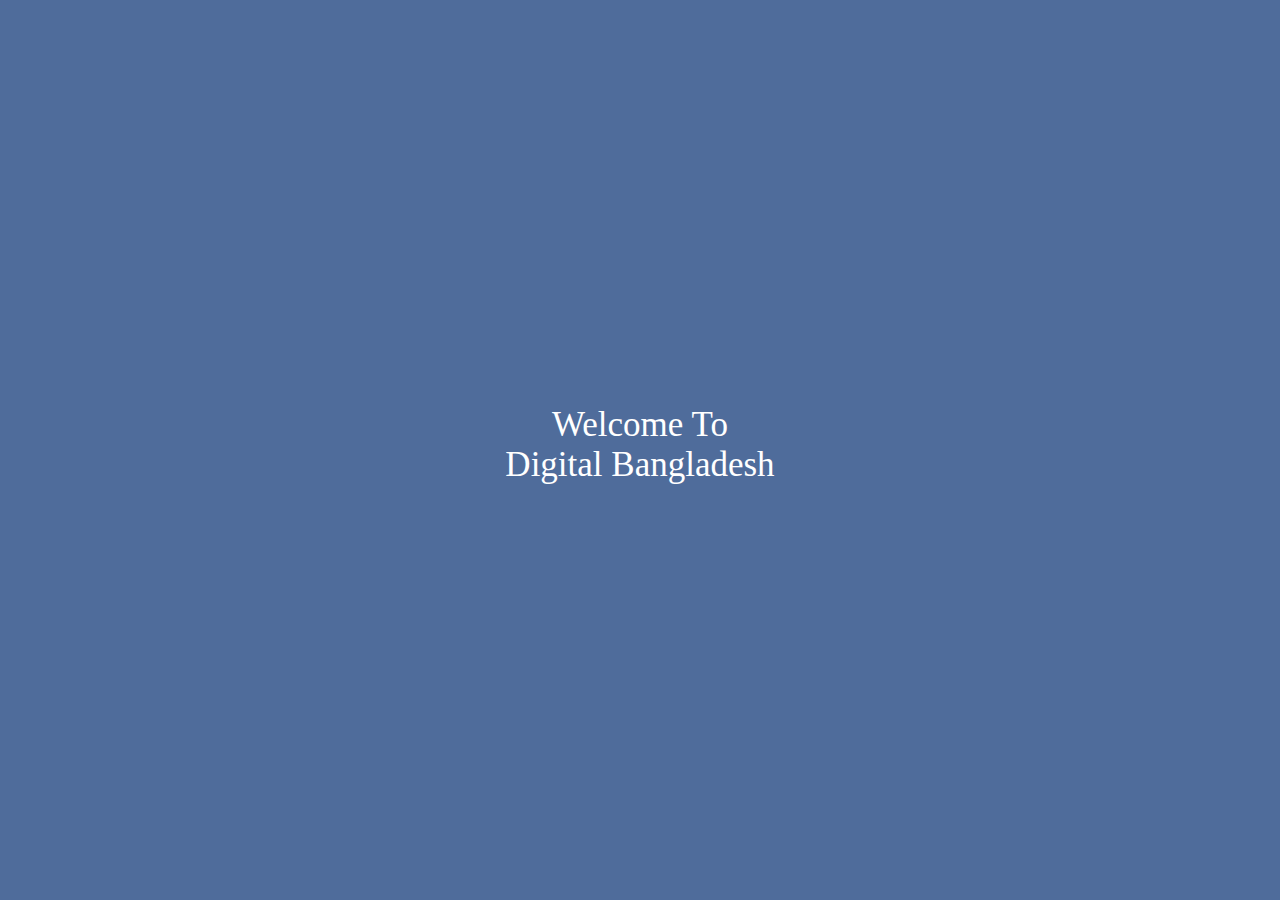
<file: index.html>
<!DOCTYPE HTML>
<html lang="en-US">
	<head>
		<meta charset="UTF-8">
		<title>Hospital Management System</title>
		<link rel="stylesheet" href="css/jquery-ui.min.css" />
		<link rel="stylesheet" href="css/style.css" />
		<script src="js/jquery-3.2.1.min.js"></script>
		<script src="js/jquery-ui.min.js"></script>
		<script src="js/jssor.slider.min.js"></script>	<script src="js/myScript.js"></script>
	</head>
	<body>
		<header>
			<div class="welcome">
				<p>LICT Project</p>
				<h1>Hospital Management System</h1>	
			</div>
		</header>
		<main>
			<section class="mainContent">
				<div class="carousel">
				        <!-- jssor slider -->
				
						<div id="slider2_container" style="position: relative; top: 0px; left: 0px; width: 600px;
						height: 300px;">

						<!-- Loading Screen -->
						<div data-u="loading" style="position:absolute;top:0px;left:0px;background:url('images/loading.gif') no-repeat 50% 50%; background-color: rgba(0, 0, 0, .7);"></div>

						<!-- Slides Container -->
						<div u="slides" style="position: absolute; left: 0px; top: 0px; width: 600px; height: 300px;
							overflow: hidden;">
							<div>
								<a u=image href="#"><img src="images/01.jpg" /></a>
							</div>
							<div>
								<a u=image href="#"><img src="images/02.jpg" /></a>
							</div>
							<div>
								<a u=image href="#"><img src="images/03.jpg" /></a>
							</div>
							<div>
								<a u=image href="#"><img src="images/05.jpg" /></a>
							</div>
						</div>
						<!--#region Bullet Navigator Skin Begin -->
						<style>
							/* jssor slider bullet navigator skin 01 css */
							/*
							.jssorb01 div           (normal)
							.jssorb01 div:hover     (normal mouseover)
							.jssorb01 .av           (active)
							.jssorb01 .av:hover     (active mouseover)
							.jssorb01 .dn           (mousedown)
							*/
							.jssorb01 {
								position: absolute;
							}

								.jssorb01 div, .jssorb01 div:hover, .jssorb01 .av {
									position: absolute;
									/* size of bullet elment */
									width: 12px;
									height: 12px;
									filter: alpha(opacity=70);
									opacity: .7;
									overflow: hidden;
									cursor: pointer;
									border: #000 1px solid;
								}

								.jssorb01 div {
									background-color: gray;
								}

									.jssorb01 div:hover, .jssorb01 .av:hover {
										background-color: #d3d3d3;
									}

								.jssorb01 .av {
									background-color: #fff;
								}

								.jssorb01 .dn, .jssorb01 .dn:hover {
									background-color: #555555;
								}
						</style>
						<!-- bullet navigator container -->
						<div u="navigator" class="jssorb01" style="bottom: 16px; right: 10px;">
							<!-- bullet navigator item prototype -->
							<div u="prototype"></div>
						</div>
						<!--#endregion Bullet Navigator Skin End -->
						<!--#region Arrow Navigator Skin Begin -->
						<!-- Help: https://www.jssor.com/development/slider-with-arrow-navigator.html -->
						<style>
							/* jssor slider arrow navigator skin 05 css */
							/*
							.jssora05l                  (normal)
							.jssora05r                  (normal)
							.jssora05l:hover            (normal mouseover)
							.jssora05r:hover            (normal mouseover)
							.jssora05l.jssora05ldn      (mousedown)
							.jssora05r.jssora05rdn      (mousedown)
							.jssora05l.jssora05lds      (disabled)
							.jssora05r.jssora05rds      (disabled)
							*/
							.jssora05l, .jssora05r {
								display: block;
								position: absolute;
								/* size of arrow element */
								width: 40px;
								height: 40px;
								cursor: pointer;
								background: url(images/a17.png) no-repeat;
								overflow: hidden;
							}

							.jssora05l {
								background-position: -10px -40px;
							}

							.jssora05r {
								background-position: -70px -40px;
							}

							.jssora05l:hover {
								background-position: -130px -40px;
							}

							.jssora05r:hover {
								background-position: -190px -40px;
							}

							.jssora05l.jssora05ldn {
								background-position: -250px -40px;
							}

							.jssora05r.jssora05rdn {
								background-position: -310px -40px;
							}

							.jssora05l.jssora05lds {
								background-position: -10px -40px;
								opacity: .3;
								pointer-events: none;
							}

							.jssora05r.jssora05rds {
								background-position: -70px -40px;
								opacity: .3;
								pointer-events: none;
							}
						</style>
						<!-- Arrow Left -->
						<span u="arrowleft" class="jssora05l" style="top: 123px; left: 8px;">
						</span>
						<!-- Arrow Right -->
						<span u="arrowright" class="jssora05r" style="top: 123px; right: 8px;">
						</span>
					</div>
					<!-- Jssor Slider End -->
				
								
				</div>
				<div class="login">
					<div class="showLogin">
						<a href="#"><span>LOGIN</span></a>
					</div>
					<form action="" class="loginForm">
						<input type="" type="text" class="userId" placeholder="Enter Your User Id" /><br /><br>
						<input class="password" type="password" placeholder="Password" /><br /><br>
						<input type="submit" value="Sign In" class="submitLog" />
					</form>
				</div>
			</section>
			<aside class="widget">
				<div class="calendar"></div>
				<div class="watch">
					<ul id="clock">	
						<li id="sec"></li>
						<li id="hour"></li>
						<li id="min"></li>
					</ul>
				</div>
			</aside>
		</main>
		
		<div id="loader">
			<div>
			Welcome To <br />
			Digital Bangladesh
			</div>
		</div>
		
	</body>
</html>
</file>
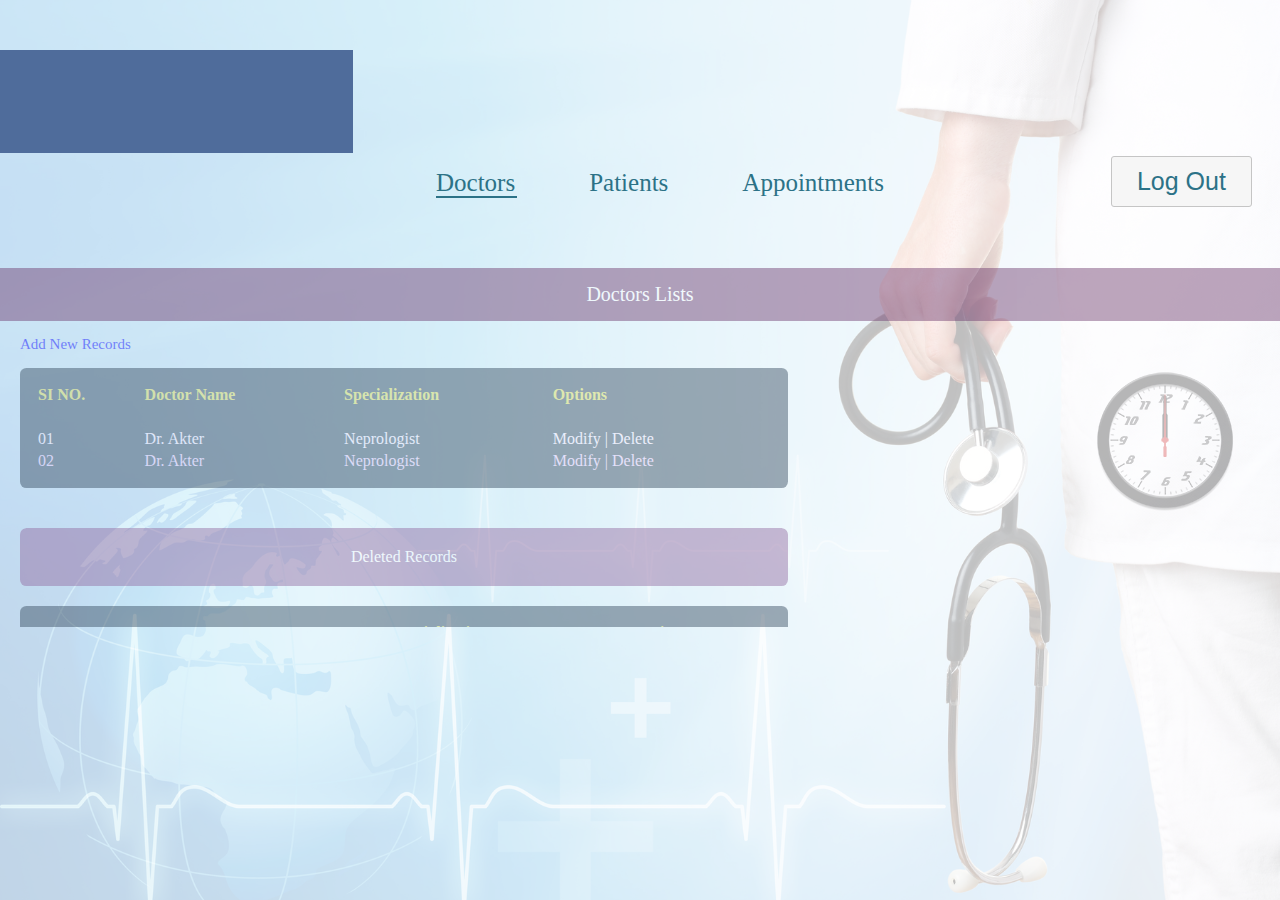
<file: admin.html>
<!DOCTYPE HTML>
<html lang="en-US">
	<head>
		<meta charset="UTF-8">
		<title>Hospital Management System</title>
		<link rel="stylesheet" href="css/jquery-ui.min.css" />
		<link rel="stylesheet" href="css/style.css" />
		<script src="js/jquery-3.2.1.min.js"></script>
		<script src="js/jquery-ui.min.js"></script>		
		<script src="js/myScript.js"></script>
	</head>
	<body>
		<header>
			<div class="welcomeAdmin">
				<p class="welcomeBack"></p>
				<h1>Hospital Management System</h1>	
			</div>
		</header>
		<main class="mainAdmin">
			<nav>
				<ul>
					<li class="doctorShow activeli">Doctors</li>
					<li class="patientShow">Patients</li>
					<li class="appointmentShow">Appointments</li>
				</ul>
				<div class="adminLogout">
					<span>Log Out</span>
				</div>
			</nav>
			<section class="doctorRecords">
				<p class="list">Doctors Lists</p>
				<p class="addNew">Add New Records</p>
				<table class="updateData">
					<tr>
						<th>SI NO.</th>
						<th>Doctor Name</th>
						<th>Specialization</th>
						<th>Options</th>
					</tr>
					<tr>
						<td>01</td>
						<td>Dr. Akter</td>
						<td>Neprologist</td>
						<td>Modify | Delete</td>
					</tr>
					<tr>
						<td>02</td>
						<td>Dr. Akter</td>
						<td>Neprologist</td>
						<td>Modify | Delete</td>
					</tr>
				</table>				
				
				<table class="deleteTable updateData">
					<caption>Deleted Records</caption>
					<tr>
						<th>SI NO.</th>
						<th>Doctor Name</th>
						<th>Specialization</th>
						<th>Options</th>
					</tr>
				</table>
			</section>
			
			<section class="patientRecords">
				<p class="list">Patients Lists</p>
				<p class="addNew">Add New Records</p>
				<table class="updateData">
					<tr>
						<th>SI NO.</th>
						<th>Patient Name</th>
						<th>Address</th>
						<th>Sex</th>
						<th>Options</th>
					</tr>
				</table>
				
				<table class="deleteTable updateData">
					<caption>Deleted Records</caption>
					<tr>
						<th>SI NO.</th>
						<th>Patient Name</th>
						<th>Address</th>
						<th>Sex</th>
						<th>Options</th>
					</tr>
				</table>
			</section>
			
			<section class="appointmentRecords">
				<p class="list">Appointments Lists</p>
				<p class="addNew">Add New Records</p>
				<table class="updateData">
					<tr>
						<th>SI NO.</th>
						<th>Patient Name</th>
						<th>Doctor Name</th>
						<th>Time</th>
						<th>Date</th>
						<th>Options</th>
					</tr>
				</table>
				
				<table class="deleteTable updateData">
					<caption>Deleted Records</caption>
					<tr>
						<th>SI NO.</th>
						<th>Patient Name</th>
						<th>Doctor Name</th>
						<th>Time</th>
						<th>Date</th>
						<th>Options</th>
					</tr>
				</table>
			</section>	
			<div class="watchAdmin">
					<ul id="clock">	
						<li id="sec"></li>
						<li id="hour"></li>
						<li id="min"></li>
					</ul>
			</div>
			
		</main>
		<!--Bye Bye Loader --->
		<div id="byeLoader">
			<div>
			Bye Bye Admin ! <br />
			Have a Good Time....
			</div>
		</div>
		
		
		<!--*********Modals**********-->
			<div class="modal">
				<div class="modalBody">
					<form action="" id="doctorUpdate">
						<p class="formText">Add New Doctor</p>
						<p>Doctor Name: <input type="text" /></p>
						<p>Specialization: <input type="text" /></p>
						<p><input class="upButton" type="submit" value="Update" /><p>
					</form>
					
					<form action="" id="patientUpdate">
						<p class="formText">Add New Patient</p>
						<p>Patient Name: <input type="text" /></p>
						<p>Sex: <input type="text" /></p>
						<p>Address: <input type="text" /></p>
						<p><input class="upButton" type="submit" value="Update" /><p>
					</form>
					
					<form action="" id="addAppointment">
					<p class="formText">Add New Appointment</p>
						<p>Doctor Id: <input type="text" /></p>
						<p>Patient Id: <input type="text" /></p>
						<p>Time: <input type="time" /></p>
						<p>Date: <input type="date" /></p>
						<p><input class="upButton" type="submit" value="Update" /><p>
					</form>
				</div>
			</div>
	</body>
</html>
</file>
<file: css/style.css>
body{
	margin: 0;
	padding: 0;
	height: 100%;
	width: 100%;
}

body::after{
	content: "";
	background: url("../images/mainbackground.jpg");
	-ms-background-size: cover;
    -o-background-size: cover;
    -moz-background-size: cover;
    -webkit-background-size: cover;
	background-size: cover;
	background-repeat: no-repeat;
	position: absolute;
	top: 0;
	bottom: 0;
	right: 0;
	left: 0;
	opacity: 0.25;
	z-index: -1;
}

header{
	padding-top: 50px;
}

header .welcome{
	text-align: center;
	background-color: #4f6c9b;
	position: relative;
	color: #fff;
	padding: 12px;
	left: -100%;
}

header .welcome p{
	margin: 0;
	font-size: 36px;
	font-family: Courier New;
}

header .welcome h1{
	margin: 0;
	font-size: 25px;
	line-height: 1.5;
	font-family: cursive; 
}

main{
	padding: 10px;
	padding-top: 80px;
	overflow: hidden;
}

main .mainContent{
	width: 75%;
	float: left;
}

main .mainContent .carousel{
	width: 50%;
	float: left;
	display: none;
}

main .mainContent .login{
	width: 50%;
	float: right;
	text-align: center;
	display: none;
}

main .mainContent .login .showLogin{
	display: inline-block;
	overflow: hidden;
	padding: 11px 0;
}

main .mainContent .login a{
	text-decoration: none;
	text-transform: upper-alpha;
	font-size: 40px;
	font-weight: bold;
	padding: 9px 18px;
	border: 2px solid #4f6c9b;
	position: relative;
	transition: .5s;
	overflow: hidden;
	color: #4f6c9b;
	letter-spacing: 4px;
	font-family: verdana;
}

main .mainContent .login a:after, main .mainContent .login a:before, main .mainContent .login span:after, main .mainContent .login span:before{
	content: '';
	position: absolute;
	width: 25%;
	height: 100%;
	background: #4f6c9b;
	z-index: -1;
	transition: .5s;
	
}

main .mainContent .login a:before{
	top: 0;
	left: -25%;
}
main .mainContent .login a:hover:before{
	top: 0;
	left: 0;
}

main .mainContent .login a:after{
	top: 0;
	right: -25%;
}
main .mainContent .login a:hover:after{
	top: 0;
	right: 0;
}

main .mainContent .login span:before{
	bottom: -100%;
	left: 25%;
}
main .mainContent .login a:hover span:before{
	bottom: 0;
	left: 25%;
}
main .mainContent .login span:after{
	top: -100%;
	left: 50%;
}
main .mainContent .login a:hover span:after{
	top: 0;
	left: 50%;
}

main .mainContent .login a:hover{
	color: #fff;
}

main .mainContent .login .loginForm{
	display: none;
	padding: 10px;
	padding-top: 0;
}

main .widget{
	width: 25%;
	float: right;
	display: none;
}

input{
	outline:none;
}

input.userId, input.password{
	width: 80%;
	padding: 10px;
	border: none;
	border-radius: 4px;
	font-size: 18px;
	padding-left: 15px;
	color: #4f6c9b;
}

input.submitLog, input.submitLog:hover, input.submitLog:active{
	font-size: 18px !important;
	font-weight: bold !important;
	color: #4f6c9b !important;
}



/* -------------------Loader------------------ */

#loader {
	position:absolute;
	width: 100%;
	height: 100%;
	top: 0;
	background-color: #4f6c9b;
	text-align: center;
	z-index: 5;
	color: #fff;
	font-size: 35px;
	font-family: Lucida Console;
}

#byeLoader {
	position:absolute;
	width: 100%;
	height: 100%;
	top: 0;
	background-color: #4f6c9b;
	text-align: center;
	z-index: 5;
	color: #fff;
	font-size: 35px;
	font-family: Lucida Console;
	display: none;
}
#loader div{
	display: inline-block;
	position: relative;
	top: 45%;
	-webkit-animation: spin 2s linear;
	animation: spin 2s linear;
}

#byeLoader div{
	display: inline-block;
	position: relative;
	top: 45%;
	-webkit-animation: spin1 2s linear;
	animation: spin1 2s linear;
	-webkit-animation-fill-mode: forwards;
	animation-fill-mode: forwards;
}

@-webkit-keyframes spin {
	0% { -webkit-transform: scale(0); }
	75% { transform: scale(1.3); }
	100% { transform: scale(1); }
}

@-webkit-keyframes spin1 {
	0% { transform: scale(1); }
	25% { transform: scale(1.3); }
	100% { transform: scale(0);}
}

@keyframes spin {
	0% { transform: scale(0); }
	75% { transform: scale(1.3); }
	100% { transform: scale(1); }
}

@keyframes spin1 {
	0% { transform: scale(1); }
	25% { transform: scale(1.3); }
	100% { transform: scale(0);}
}




/*---watch style -----*/
#clock {
        	position: relative;
        	width: 150px;
        	height: 150px;
        	margin: 15px auto 0 auto;
        	background: url(../images/Clock.png);
			background-repeat: no-repeat;
        	list-style: none;
        	}
        
        #sec, #min, #hour {
        	position: absolute;
        	width: 8px;
        	height: 150px;
        	top: 0px;
        	left: 71px;
        	}
        
        #sec {
        	background: url(../images/sec.png);
			background-repeat: no-repeat;
        	z-index: 3;
           	}
           
        #min {
        	background: url(../images/min.png);
			background-repeat: no-repeat;
        	z-index: 2;
           	}
           
        #hour {
        	background: url(../images/hour.png);
			background-repeat: no-repeat;
        	z-index: 1;
           	}
.watch{
	margin: 0;
	padding: 0;
}



/*---- Admin page -------------*/

header .welcomeAdmin{
	text-align: center;
	background-color: #4f6c9b;
	position: relative;
	color: #fff;
	padding: 12px;
	left: -100%;
}

header .welcomeAdmin p{
	margin: 0;
	font-size: 36px;
	font-family: Courier New;
}

header .welcomeAdmin h1{
	margin: 0;
	font-size: 25px;
	line-height: 1.5;
	font-family: cursive; 
}

main.mainAdmin nav{
	text-align: center;
}

nav ul{
	list-style-type: none;
}

nav ul li{
	display: inline;
	margin-right: 70px; 
	font-size: 25px;
	cursor: pointer;
	color: #2c7287;
	position: relative;
}
nav ul li:after{
	content: "";
	position: absolute;
	width: 0;
	height: 0;
	color: inherit;
	top: 100%;
	left: 0;
	border: 0;
	transition: all 1s;
}
nav ul li:hover:after{
	width: 100%;
	border: 1px solid;
}
.activeli:after{
	width: 100%;
	border: 1px solid;
}

nav ul li:last-child{
	margin-right: 0;
}

.mainAdmin{
	padding: 0;
}

section p.list{
	text-align: center;
	font-size: 20px;
	background: #6d396d;
	color: #fff;
	padding: 15px;
	margin: 0;
}

section p.addNew{
	font-size: 15px;
	cursor: pointer;
	color: blue;
	margin-left: 20px;
}

.updateData{
	margin-left: 20px;
	background: #34495E;
	border-radius: .4em;
	overflow: hidden;
	padding: 15px;
	width: 60%;
}

.updateData tr{
	border-top: 1px solid #ddd;
    border-bottom: 1px solid #ddd;
}

.updateData tr th{
	text-align: left;
	display: table-cell;
	margin: .5em 1em;
	height: 40px;
	color: #dd5;
	font-family: verdana;
	vertical-align: top;
}

.updateData tr td{
	text-align: left;
	display: table-cell;
	margin: .5em 1em;
}
.updateData tr:nth-child(odd){
	color: #e6caf9;
}
.updateData tr:nth-child(even){
	color: #f6eaff;
}

.deleteTable{
	margin-top: 40px;
}

.deleteTable caption{
	padding: 20px;
	margin-bottom: 20px;
	background: #9169a0;
	border-radius: .4em;
	color: #fff;
}


.doctorRecords, .patientRecords, .appointmentRecords{
	display: none;
	opacity: 0;
	position: relative;
	top:100px;	
}

.showRecords{
	display: block;
}


/* ------ Modal Style -----*/
.modal{
	z-index: 1;
	position: fixed;
	left: 0;
	top: 0;
	width: 100%;
	height: 100%;
	overflow: auto;
	display: none;
	
}

.modalBody{
	width: 60%;
	margin: 15% auto;
	background: #fefefe;
	padding: 20px;
	border: 1px solid #888;
	border-radius: 7px;
}

.modalBody form{
	display: none;
}
.modalBody form.addNew{
	display: block;
}

.modalBody form p.formText{
	background: #d1eaff;
	color: #07477c;
	padding: 15px;
	text-align: center;
	font-weight: bold;
	font-family: verdana;
	border-radius: 5px;
}

.modalBody form input{
	padding: 10px;
	border-radius: 7px;
	border: none;
	background: #efefef;
	width: 50%;
	font-size: 18px;
	color: #07477c;
}

.modalBody form input.upButton{
	width: 100%;
	font-weight: bold;
	cursor: pointer;
}

/* watch for admin page */

.watchAdmin{
	position: absolute;
	top: 350px;
	right: 0;
	display: none;
}

/*------log out-----*/

.adminLogout{
	float: right;
	display: inline;
	font-size: 25px;
	position: absolute;
	top: 156px;
	right: 2%;
	color: #2c7287;
}
</file>
